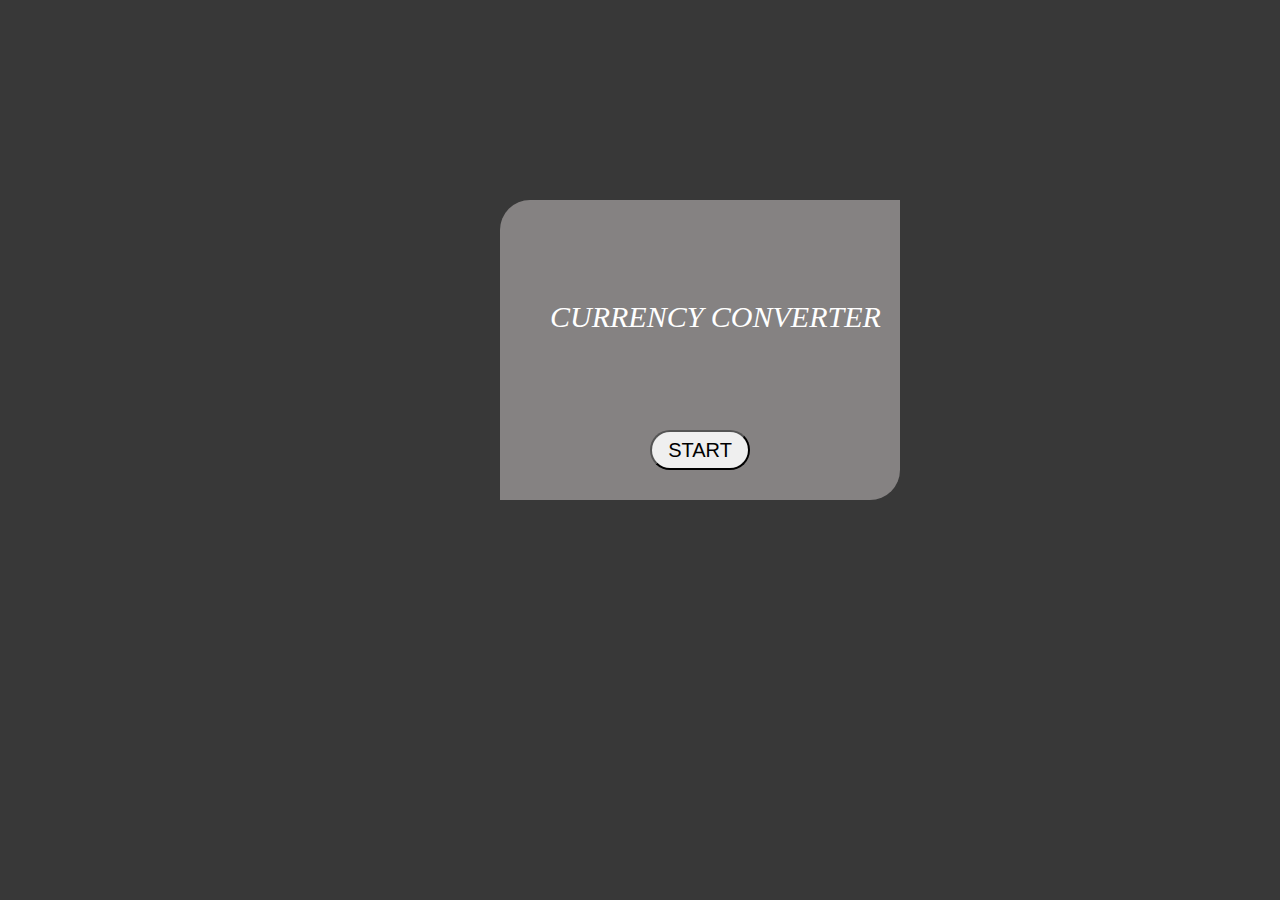
<file: index.html>
<!DOCTYPE html>
<html lang="en">
<head>
   <link href="maindesign.css" rel="stylesheet">
</head>  
<body>
    <div class="main">
        <i class="x">CURRENCY CONVERTER</i>
        <div class="restart">
            <a href="code.html"> <input type="submit" value="START" class="x3"></a>
        </div>
    </div>
    
</body>
</html>
</file>
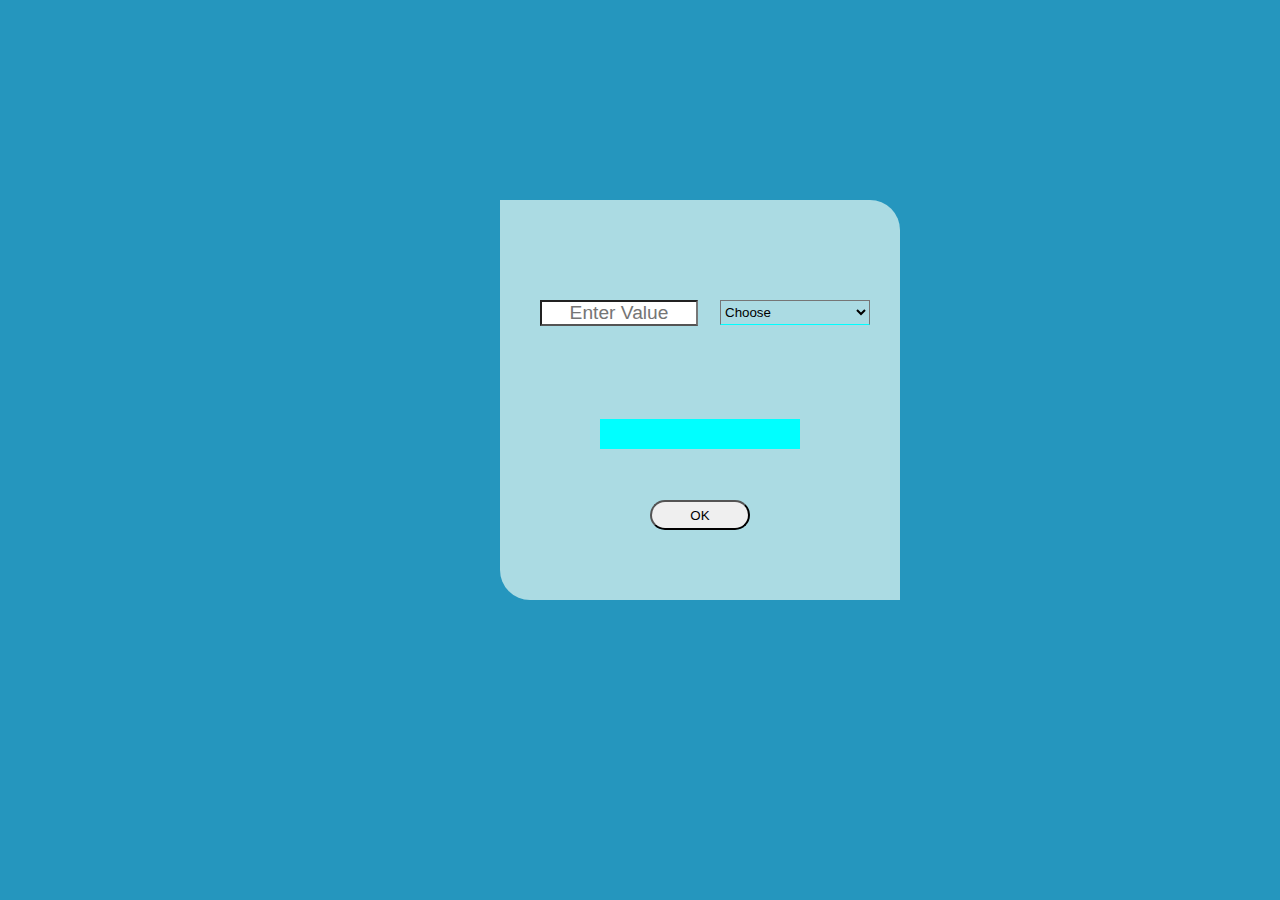
<file: code.html>
<!DOCTYPE html>
<html lang="en">
<head>
    <link href="codedesign.css" rel="stylesheet">
    <script>
        function convert(){
            var a=document.getElementById("z").value;
            var b=document.getElementById("z1").value;
            if(a.length==0 && b.length!=0 ){
                document.getElementById("output").innerHTML="❌❌❌";
            }
            else{
            var num=a*b;
            var result=num.toFixed(2);
            document.getElementById("output").innerHTML=result;
            }
        }
        
     </script>
</head>  
<body>
    <div class="main">
        <input type="text" id="z" class="t" placeholder="Enter Value">
        <select class="x1" id="z1">
            <option>Choose</option>
            <option value="0.61" id="t1">Algerian Dinar DZD</option>
            <option value="11.44" id="t2">Chinese Yuan CNY</option>
            <option value="2.69" id="t3">Egyptian Pound EGP</option>
            <option value="90.63" id="t4">Euro EUR</option>
            <option value="4.33" id="t5">South African Rand</option>
        </select>
        <br>
        <p id="out" class="out1"></p><br>
        <p id="output" class="zz"></p>
        <br><br>
        <input type="button" value="OK" onclick="convert()" class="sub">

    </div>
</body>
</html>
</file>
<file: maindesign.css>
body{
    background-color: rgb(56, 56, 56);
}
.main{
    width: 400px;
    height: 300px;
    background-color: rgb(133, 130, 130);
    position: absolute;
    left: 500px;
    top: 200px;
    border-top-left-radius: 30px;
    border-bottom-right-radius: 30px;
}
.x{
    color: white;
    text-align: center;
    font-size: 30px;
    padding-left: 50px;
    position: absolute;
    top: 100px;
}
.x1{
    position: absolute;
    top: 170px;
    left: 175px;
    background-color: black;
    color: black;
    width: 135px;
    height: 20px;
    background: transparent;
    border-bottom-style:solid;
    border-bottom-color: aqua;
}
.x2{
    position: absolute;
    top: 170px;
    left: 45px;
    color: white;
    font-size: 18px;
}
.restart{
    position: absolute;
    top: 230px;
    left: 150px;
}
.x3{
    width: 100px;
    height: 40px;
    border-radius: 30px;
    font-size: 20px;
}
.x3:hover{
    background-color: aqua;
}
/* Define the animation */
@keyframes fullScreenAnimation {
    0% { background-color: red; }
    50% { background-color: blue; }
    100% { background-color: green; }
}

/* Apply the animation to the body element */
.main{
    animation: fullScreenAnimation 5s linear infinite;
}
</file>
<file: codedesign.css>
body{
    background-color: #2596be;
}
.main{
    width: 400px;
    height: 400px;
    background-color: #abdbe3;
    position: absolute;
    left: 500px;
    top: 200px;
    border-bottom-left-radius: 30px;
    border-top-right-radius: 30px;
}
.t{
    width: 150px;
    height: 20px;
    position: absolute;
    top: 100px;
    left: 40px;
    border-bottom-color: black;
    text-align: center;
    font-size: larger;
}
.x1{
    width: 150px;
    height: 25px;
    background: transparent;
    border-bottom-style:solid;
    border-bottom-color: aqua;
    position: absolute;
    top: 100px;
    left: 220px;
}
.sub{
    position: absolute;
    left: 150px;
    top: 300px;
    width: 100px;
    height: 30px;
    border-radius: 30px;
}
.s{
    position:absolute;
    top: 200px;
    left: 40px;
    width: 150px;
    height: 20px;
    color: rgb(26, 170, 233);
    background-color: white;
}
.zz{
    width: 200px;
    height: 25px;
    padding-top: 5px;
    position: absolute;
    top: 200px;
    left: 100px;
    background-color: aqua;
    text-align: center;
    font-size: larger;
}
</file>
